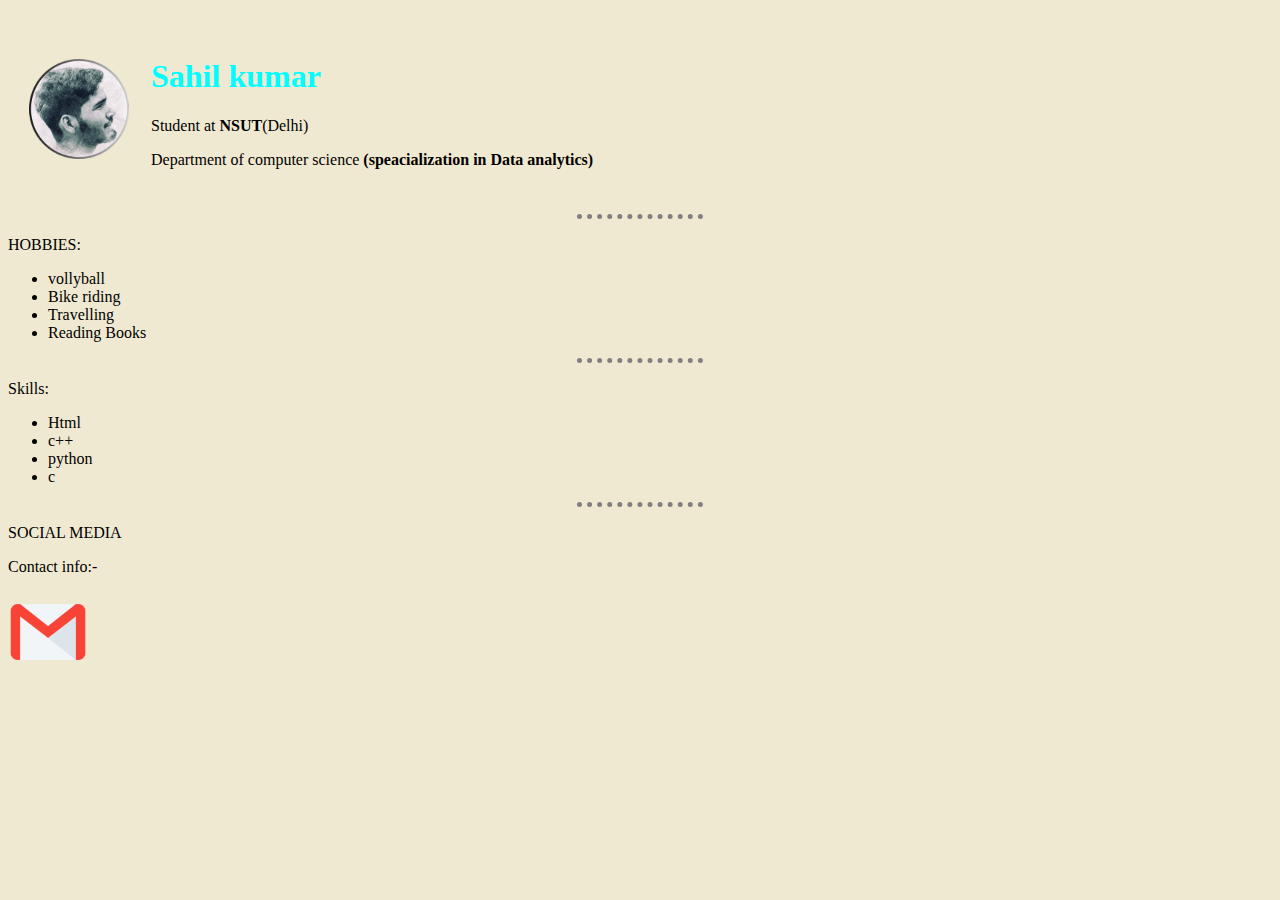
<file: index.html>
<!DOCTYPE html>
<html lang="en">
<head>
    <meta charset="UTF-8">
    <meta http-equiv="X-UA-Compatible" content="IE=edge">
    <meta name="viewport" content="width=device-width, initial-scale=1.0">
    <title>profile</title>
    <link rel="stylesheet" href="https://use.fontawesome.com/releases/v5.5.0/css/all.css" integrity="sha384-B4dIYHKNBt8Bc12p+WXckhzcICo0wtJAoU8YZTY5qE0Id1GSseTk6S+L3BlXeVIU" crossorigin="anonymous" >
    <link rel="stylesheet" href="sahilprofile.css">
</head>
<body>
   
    </p>
    <table class="starting" cellspacing="20">
        <tr>
            <td class="start1"><img style="width: 100px ;" src="ProfilePictureMaker.png" alt="profile pic"></td>
            <td class="start1"><h1>Sahil kumar</h1>
                <p>Student at <b>NSUT</b>(Delhi)</p>
                <p>Department of computer science <b>(speacialization in Data analytics)</b></p>
            </td>
            
        </tr>
    </table>
    <hr size="3px" noshade="">
    <p>HOBBIES: <br>
    <ul>
        <li>vollyball</li>
        <li>Bike riding</li>
        <li>Travelling</li>
        <li>Reading Books</li>
    </ul></p>
    <hr size="3px" noshade="">
    <p>Skills:
        <ul><li>
            Html
        </li>
    <li>c++</li>
     <li>python</li>
     <li>c</li>
    </ul>
    </p>
    <hr size="3px" noshade="">
    <p>SOCIAL MEDIA</p>
    <nav class="social">
        <div><a href="https://www.linkedin.com/in/sahil-kumar-5790b6210"><i class="fab fa-linkedin"></i></a>
        <a href="https://www.instagram.com/invites/contact/?i=j2h0sf42gnn3&utm_content=dj3noff"><i class="fab fa-instagram"></i></a>
        <a href="https://www.facebook.com/sahil.jaat.1272"><i class="fab fa-facebook-square"></i></a></div>
    </nav>
     <p >
         
        <p>Contact info:-
            <p><a href="rjsahilgandash@gmail.com"><img src="gmail.png" alt=""style="width:80px"></a></p>
            
        </p>
        
        
   
    </p>

</body>
</html>
</file>
<file: sahilprofile.css>
hr{
    border-style: none;
    border-top-style: dotted;
    width: 10%;
    border-width: 5px;
    border-color: grey;
    background-color:#F0E9D2;
}
body{
    background-color:#F0E9D2;
}
h1{
    color: aqua;
}
</file>
